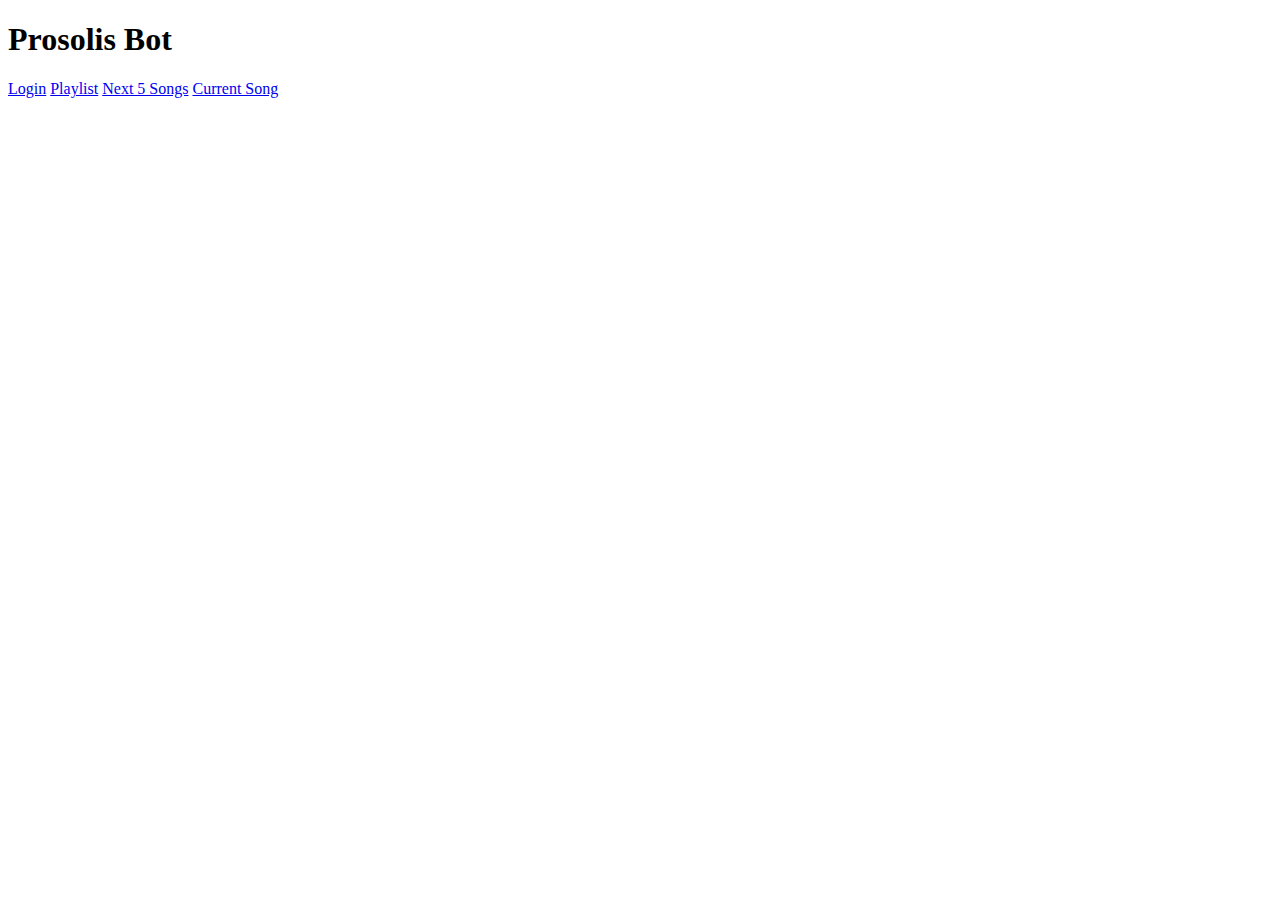
<file: templates/index.html>
<!doctype html>
<html>
   <body>
   
     <div><h1>Prosolis Bot</h1></div> 
     <div>
      <a href = "/users">Login</a>
      <a href = "/playlist">Playlist</a>
      <a href = "/nextfive">Next 5 Songs</a>
      <a href = "/showcurrentsong">Current Song</a>
     </div>
   </body>
</html>
</file>
